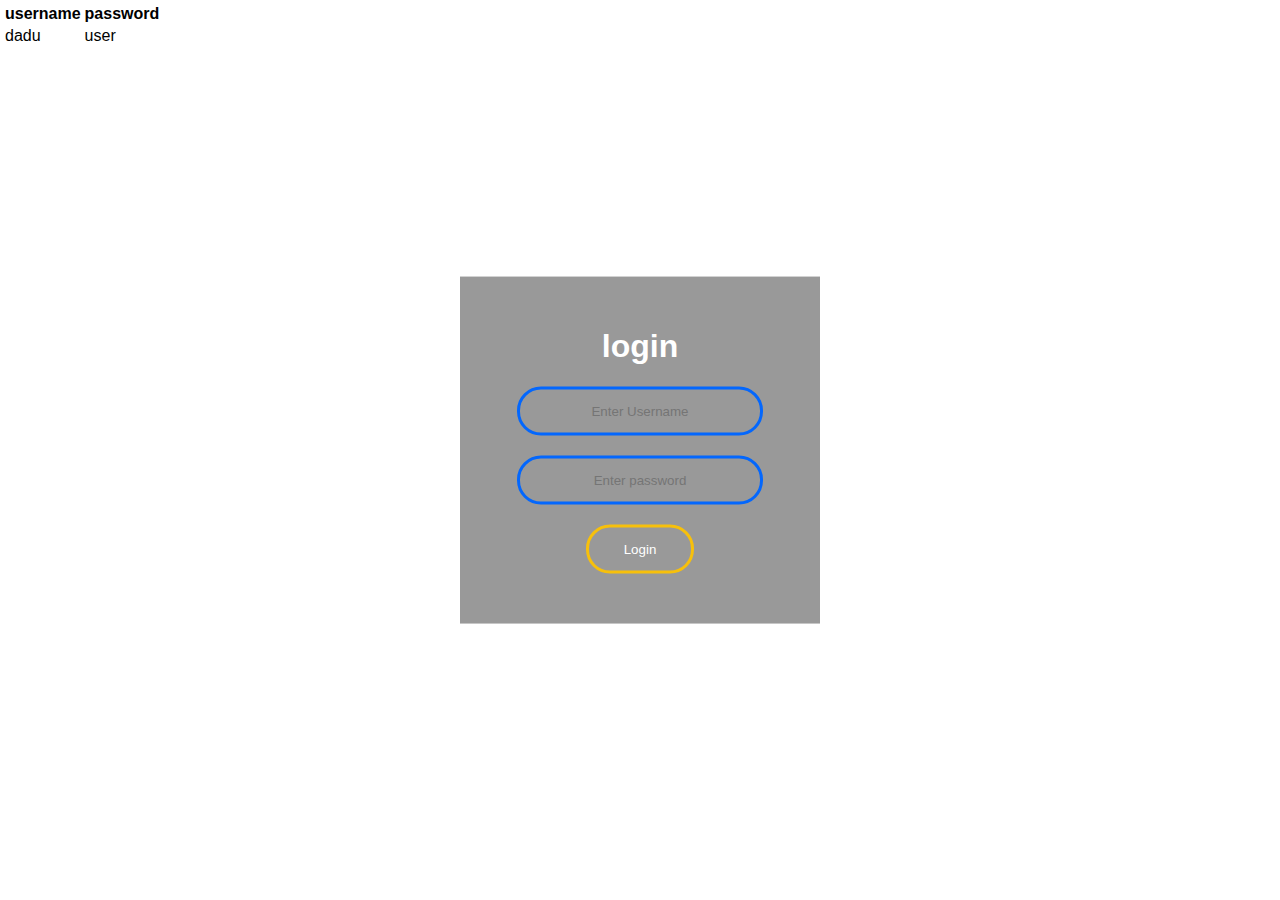
<file: index.html>
<!DOCTYPE html>
<html lang="en">
<head>
    <meta charset="UTF-8">
    <meta http-equiv="X-UA-Compatible" content="IE=edge">
    <meta name="viewport" content="width=device-width, initial-scale=1.0">
    <title>Document</title>
    <link rel="stylesheet" href="first.css">
    <script src="main.js"></script>
</head>
<body>
<form action="succ.html" class="box" method="get">

    <h1>
        Login
    </h1>
    <input type="text" placeholder="Enter Username" id="username">
    <input type="password" placeholder="Enter password" id="password">
    <input type="submit" value="Login" onclick="loginfunction()">
</form>
<table style="border: 2px solid;border-color: white;">
    <tr>
        <th>username</th>
        <th>password</th>
    </tr>
    <tr>
        <td>dadu</td>
        <td>user</td>
    </tr>
</table>
</body>  
</html>
</file>
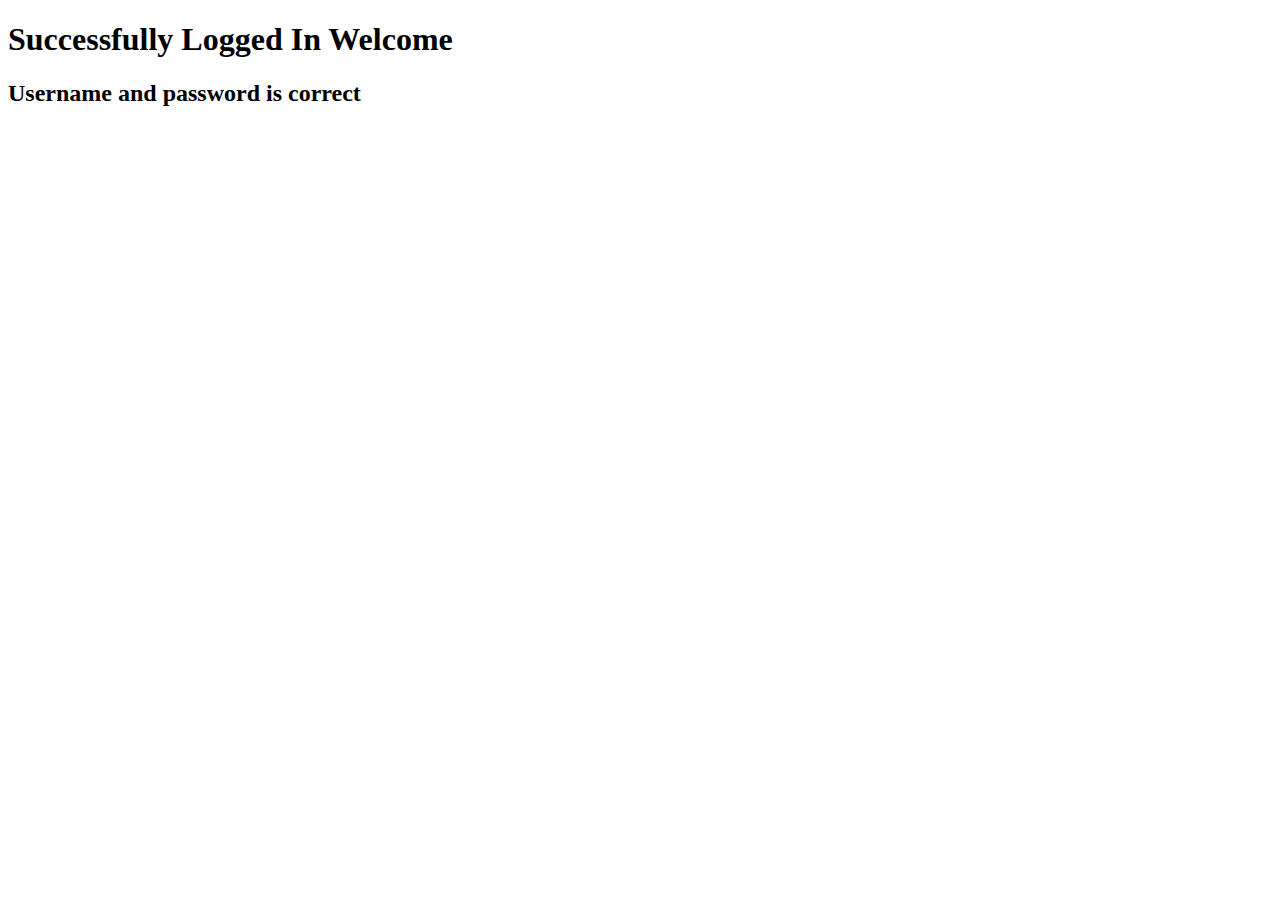
<file: succ.html>
<!DOCTYPE html>
<html lang="en">
<head>
    <meta charset="UTF-8">
    <meta http-equiv="X-UA-Compatible" content="IE=edge">
    <meta name="viewport" content="width=device-width, initial-scale=1.0">
    <title>Document</title>
</head>
<body>
    <h1>Successfully Logged In Welcome</h1>
    <h2>Username and password is correct</h2>
</body>
</html>
</file>
<file: first.css>
body{
    margin: 0;
    padding: 0;
    font-family: sans-serif;
    background: url(file:///home/dadu/Downloads/bg.webp);
    /* background-size: cover; */
    /* background:rgb(50, 197, 202); */
}
.box{
    width: 300px;
    padding: 30px;
    position: absolute;
    top: 50%;
    left: 50%;
    transform: translate(-50%,-50%);
    background: rgba(0, 0, 0, 0.4);
    text-align: center;
}
.box h1{
    color: white;
    text-transform: lowercase;
    font-weight: 700;
}
.box input[type="text"],.box input[type="password"]{
    border: 0;
    background: none;
    display: block;
    margin: 20px auto;
    text-align: center;
    border: 3px solid #0367fd;
    padding: 14px 10px;
    width: 220px;
    outline: none;
    color: white;
    border-radius: 24px;
    transition: 0.25px;
}
.box input[type="text"]:focus,.box input[type="password"]:focus{
    width: 270px;
    border-color: #ffc400ec;
}
.box input[type="submit"]{
    border: 0;
    background: none;
    display: block;
    margin: 20px auto;
    text-align: center;
    border: 3px solid #ffc400ec;
    padding: 14px 35px;
    outline: none;
    color: white ;
    border-radius: 24px;
    transition: 0.25px;
    cursor: pointer;
}
.box input[type='submit']:hover{
    background: #ffc400ec;
}
</file>
